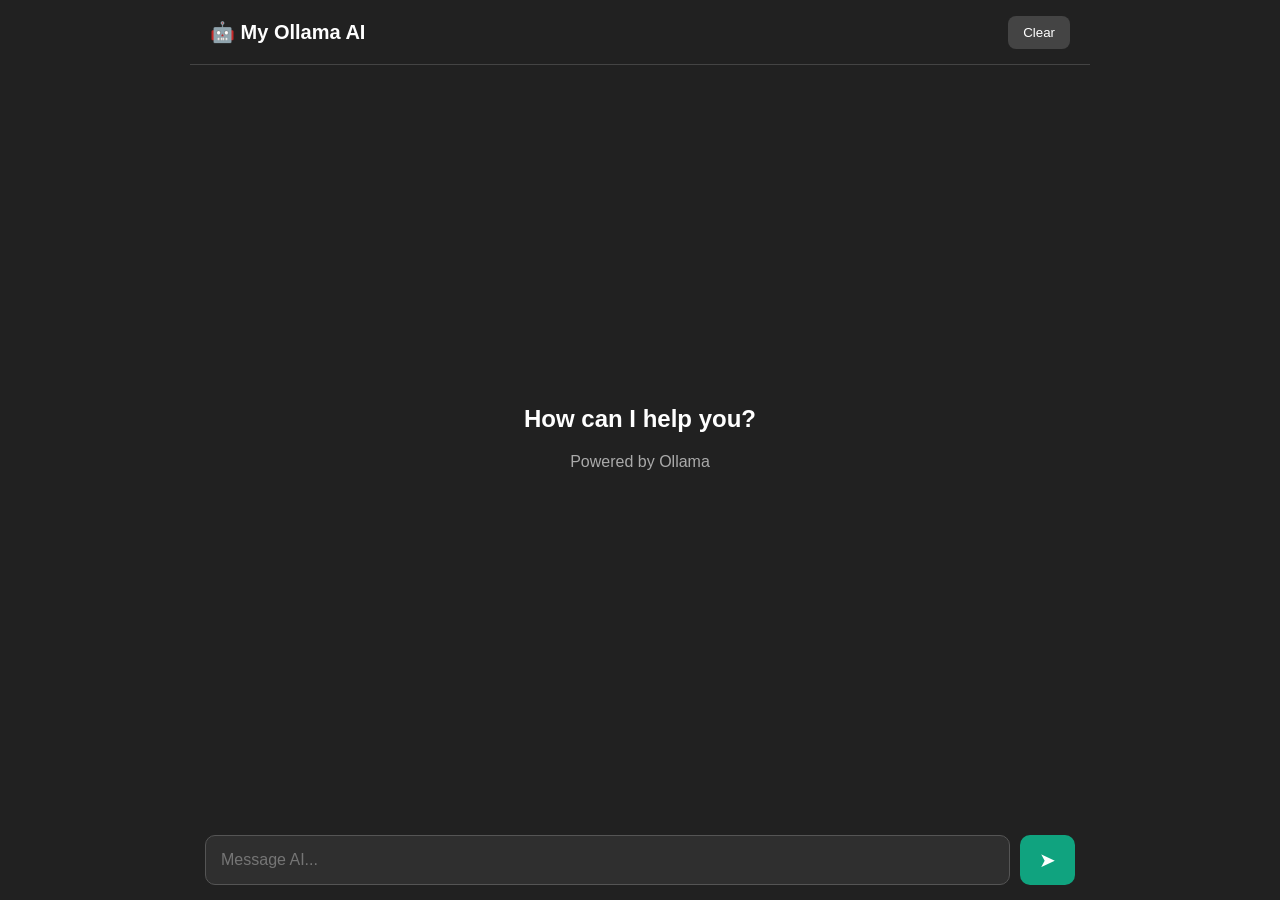
<file: chat.html>
<!DOCTYPE html>
<html lang="en">
<head>
<meta charset="UTF-8">
<meta name="viewport" content="width=device-width, initial-scale=1.0">

<title>Ollama AI Chatbot</title>

<style>
    * {
        box-sizing: border-box;
    }

    body {
        margin: 0;
        font-family: Arial, sans-serif;
        background: #212121;
        color: white;
    }

    .app {
        max-width: 900px;
        height: 100vh;
        margin: auto;
        display: flex;
        flex-direction: column;
    }

    header {
        height: 65px;
        padding: 0 20px;
        display: flex;
        align-items: center;
        justify-content: space-between;
        border-bottom: 1px solid #444;
    }

    header h1 {
        font-size: 20px;
        margin: 0;
    }

    #clearBtn {
        background: #444;
        color: white;
        border: none;
        padding: 9px 15px;
        border-radius: 8px;
        cursor: pointer;
    }

    #clearBtn:hover {
        background: #555;
    }

    #chat {
        flex: 1;
        overflow-y: auto;
        padding: 25px 15px;
    }

    .message {
        max-width: 750px;
        margin: 0 auto 20px;
        padding: 15px;
        line-height: 1.6;
        border-radius: 12px;
        white-space: pre-wrap;
        word-wrap: break-word;
    }

    .user {
        background: #343541;
    }

    .ai {
        background: #2b2b2b;
    }

    .label {
        font-weight: bold;
        margin-bottom: 8px;
        color: #10a37f;
    }

    .user .label {
        color: #5ea7ff;
    }

    #chatForm {
        display: flex;
        gap: 10px;
        padding: 15px;
    }

    #messageInput {
        flex: 1;
        padding: 15px;
        border: 1px solid #555;
        border-radius: 10px;
        background: #2f2f2f;
        color: white;
        outline: none;
        font-size: 16px;
    }

    #messageInput:focus {
        border-color: #10a37f;
    }

    #sendBtn {
        width: 55px;
        border: none;
        border-radius: 10px;
        background: #10a37f;
        color: white;
        font-size: 20px;
        cursor: pointer;
    }

    #sendBtn:hover {
        background: #0d8f70;
    }

    #sendBtn:disabled {
        opacity: 0.5;
        cursor: not-allowed;
    }

    .welcome {
        text-align: center;
        color: #aaa;
        margin-top: 35vh;
    }

    .welcome h2 {
        color: white;
    }
</style>
</head>

<body>

<div class="app">

    <header>
        <h1>🤖 My Ollama AI</h1>
        <button id="clearBtn">Clear</button>
    </header>

    <main id="chat">

        <div class="welcome" id="welcome">
            <h2>How can I help you?</h2>
            <p>Powered by Ollama</p>
        </div>

    </main>

    <form id="chatForm">

        <input
            id="messageInput"
            type="text"
            placeholder="Message AI..."
            autocomplete="off"
        >

        <button id="sendBtn" type="submit">
            ➤
        </button>

    </form>

</div>

<script>

const chat = document.getElementById("chat");
const form = document.getElementById("chatForm");
const input = document.getElementById("messageInput");
const sendBtn = document.getElementById("sendBtn");
const clearBtn = document.getElementById("clearBtn");
const welcome = document.getElementById("welcome");

let messages = [];


/* Add message to screen */
function addMessage(role, text) {

    if (welcome) {
        welcome.remove();
    }

    const message = document.createElement("div");

    message.className =
        "message " + (role === "user" ? "user" : "ai");

    const label = document.createElement("div");

    label.className = "label";

    label.textContent =
        role === "user" ? "You" : "🤖 AI";

    const content = document.createElement("div");

    content.textContent = text;

    message.appendChild(label);
    message.appendChild(content);

    chat.appendChild(message);

    chat.scrollTop = chat.scrollHeight;

    return content;
}


/* Send message */
form.addEventListener("submit", async function(event) {

    event.preventDefault();

    const text = input.value.trim();

    if (!text) return;

    input.value = "";

    sendBtn.disabled = true;

    /* Add user message */
    messages.push({
        role: "user",
        content: text
    });

    addMessage("user", text);

    /* Create empty AI message */
    const aiMessage = addMessage("assistant", "");

    try {

        /*
         * Connect directly to Ollama
         *
         * Default Ollama address:
         * http://localhost:11434
         */

        const response = await fetch(
            "http://localhost:11434/api/chat",
            {
                method: "POST",

                headers: {
                    "Content-Type": "application/json"
                },

                body: JSON.stringify({

                    model: "llama3.2",

                    messages: messages,

                    stream: true
                })
            }
        );


        if (!response.ok) {
            throw new Error(
                "Ollama returned an error."
            );
        }


        const reader =
            response.body.getReader();

        const decoder =
            new TextDecoder();

        let answer = "";


        /* Read streaming response */

        while (true) {

            const result =
                await reader.read();

            if (result.done) break;

            const chunk =
                decoder.decode(result.value);

            const lines =
                chunk.split("\n");

            for (const line of lines) {

                if (!line.trim()) continue;

                try {

                    const data =
                        JSON.parse(line);

                    if (
                        data.message &&
                        data.message.content
                    ) {

                        answer +=
                            data.message.content;

                        aiMessage.textContent =
                            answer;

                        chat.scrollTop =
                            chat.scrollHeight;
                    }

                } catch (error) {
                    // Ignore incomplete chunks
                }
            }
        }


        /* Save AI response */

        messages.push({
            role: "assistant",
            content: answer
        });


    } catch (error) {

        console.error(error);

        aiMessage.textContent =
            "❌ Could not connect to Ollama.\n\n" +
            "Make sure Ollama is running and " +
            "the model 'llama3.2' is installed.";

    }

    sendBtn.disabled = false;

    input.focus();
});


/* Clear conversation */

clearBtn.addEventListener("click", function() {

    messages = [];

    chat.innerHTML = `
        <div class="welcome" id="welcome">
            <h2>How can I help you?</h2>
            <p>Powered by Ollama</p>
        </div>
    `;

});


/* Enter key */

input.addEventListener("keydown", function(event) {

    if (event.key === "Enter" && !event.shiftKey) {

        event.preventDefault();

        form.requestSubmit();
    }

});

</script>

</body>
</html>
</file>
